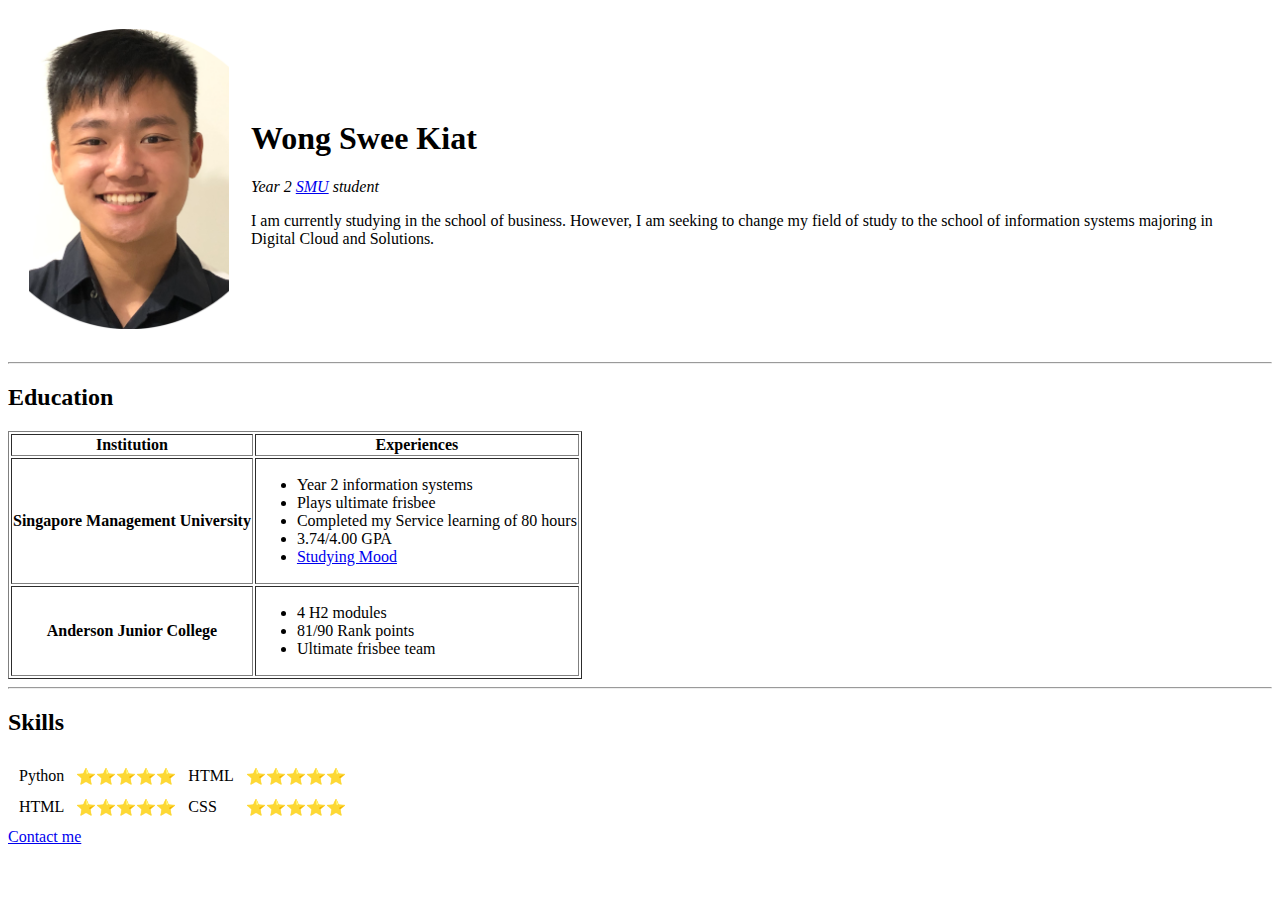
<file: index.html>
<!DOCTYPE html>
<html lang="en">
  <head>
    <meta charset="UTF-8" />
    <meta http-equiv="X-UA-Compatible" content="IE=edge" />
    <meta name="viewport" content="width=device-width, initial-scale=1.0" />
    <link rel="stylesheet" href="index.css" />
    <title>SK's Personal Site</title>
  </head>
  <body>
    <table cellspacing="20">
      <tr>
        <td><img src="Images/IMG_8182-modified.png" class="Profilepic" /></td>
        <td>
          <h1>Wong Swee Kiat</h1>

          <p>
            <em
              >Year 2
              <a href="https://scis.smu.edu.sg/" target="">SMU</a> student</em
            >
          </p>
          <p>
            I am currently studying in the school of business. However, I am
            seeking to change my field of study to the school of information
            systems majoring in Digital Cloud and Solutions.
          </p>
        </td>
      </tr>
    </table>

    <hr />
    <h2>Education</h2>
    <table border="1">
      <tr>
        <th>Institution</th>
        <th>Experiences</th>
      </tr>
      <tr>
        <th>Singapore Management University</th>
        <td>
          <ul>
            <li>Year 2 information systems</li>
            <li>Plays ultimate frisbee</li>
            <li>Completed my Service learning of 80 hours</li>
            <li>3.74/4.00 GPA</li>
            <li><a href="mood.html" target="_blank">Studying Mood</a></li>
          </ul>
        </td>
      </tr>
      <tr>
        <th>Anderson Junior College</th>
        <td>
          <ul>
            <li>4 H2 modules</li>
            <li>81/90 Rank points</li>
            <li>Ultimate frisbee team</li>
          </ul>
        </td>
      </tr>
    </table >
    <hr>
    <h2>Skills</h2>
    <table cellspacing='10'>
      <tr>
        <td>
          Python 
        </td>
        <td>⭐️⭐️⭐️⭐️⭐️</td>
        <td>
          HTML 
        </td>
        <td>⭐️⭐️⭐️⭐️⭐️</td>
      </tr>
      <tr>
        <td>
          HTML 
        </td>
        <td>⭐️⭐️⭐️⭐️⭐️</td>
        <td>
          CSS
        </td>
        <td>⭐️⭐️⭐️⭐️⭐️</td>
      </tr>
    </table>
    <footer><a href="contacts.html" target="_blank">Contact me</a></footer>
  </body>
</html>
</file>
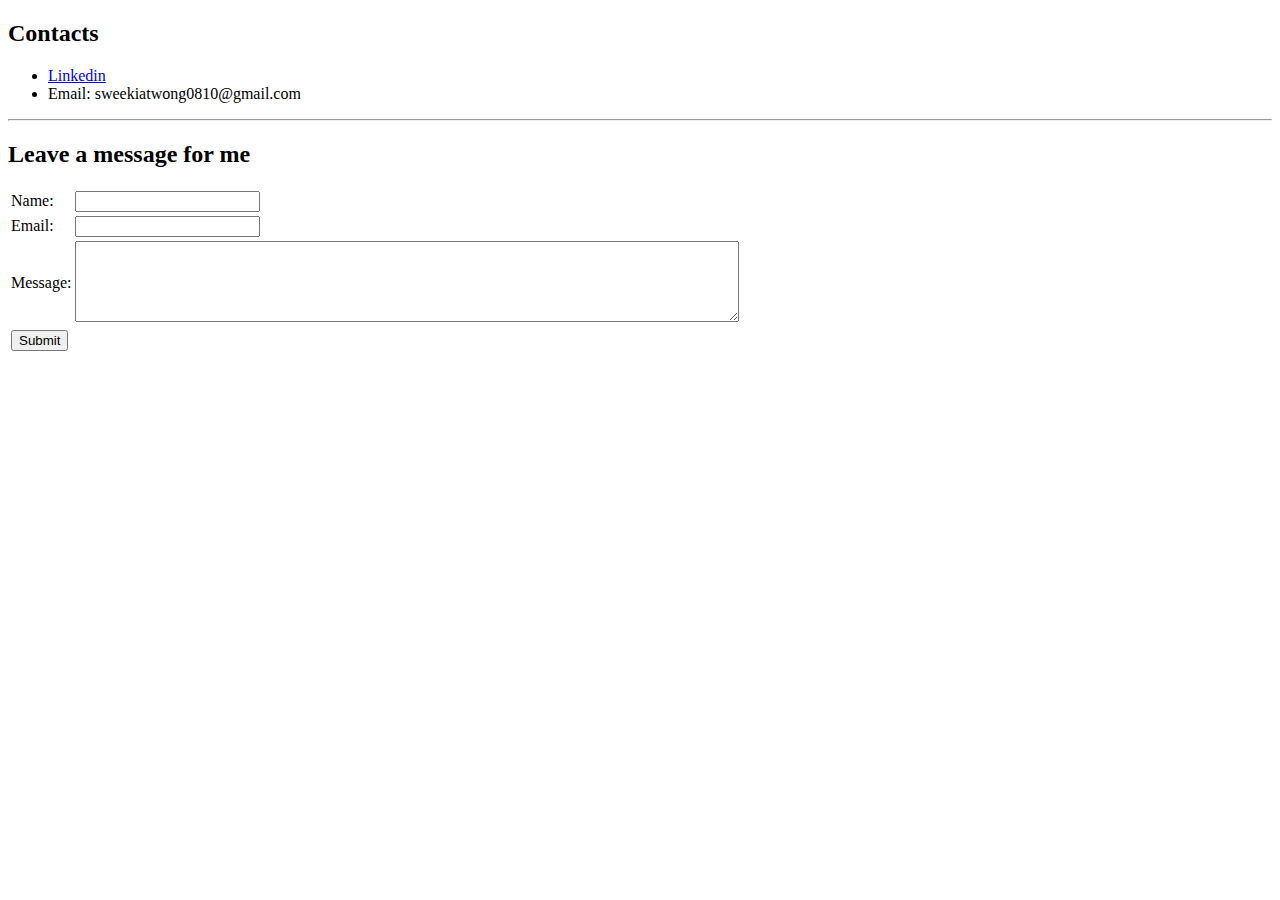
<file: contacts.html>
<!DOCTYPE html>
<html lang="en">
<head>
    <meta charset="UTF-8">
    <meta http-equiv="X-UA-Compatible" content="IE=edge">
    <meta name="viewport" content="width=device-width, initial-scale=1.0">
    <title>Contact Me</title>
</head>
<body>
    <h2>Contacts</h2>
    <ul>
        <li><a href="https://www.linkedin.com/in/swee-kiat-wong-934575229/" target="_blank">Linkedin</a></li>
        <li>Email: sweekiatwong0810@gmail.com</li>
    </ul>
    <hr>
    <h2>Leave a message for me</h2>
    <form action="mailto:oneeyeddrone@gmail.com" method="post" enctype="text/plain">
        <table>
            <tr><td>Name:</td><td><input type="text" name="name"></td></tr>
            <tr><td>Email:</td><td><input type="email" name="email"></td></tr>
            <tr><td>Message:</td><td><textarea name='message' cols='80' rows='5'></textarea></td></tr>
            <tr><td><input type="Submit" ></td></tr>
        </table>
    </form>
</body>
</html>
</file>
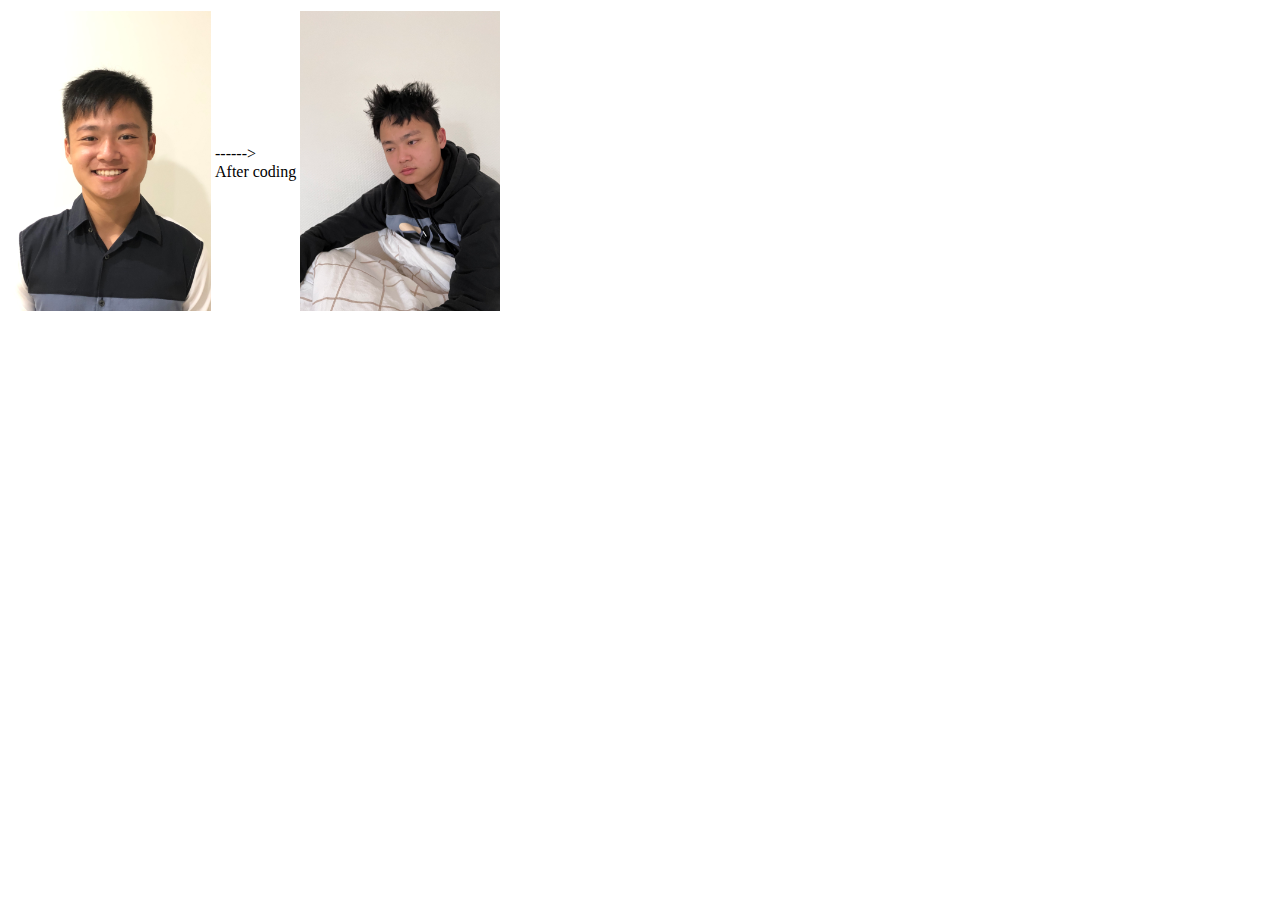
<file: mood.html>
<!DOCTYPE html>
<html lang="en">
<head>
    <meta charset="UTF-8">
    <meta http-equiv="X-UA-Compatible" content="IE=edge">
    <meta name="viewport" content="width=device-width, initial-scale=1.0">
    <title>Mood</title>
    <link rel="stylesheet" href="index.css">
</head>
<body>
    <table>
      <tr>
        <td><img src="Images/IMG_8182.JPG" class="Profilepic" /></td>
        <td>------><br />After coding</td>
        <td><img src="Images/IMG_2448.jpg" class="Profilepic" /></td>
      </tr>
    </table>
</body>
</html>
</file>
<file: index.css>
@import url("https://fonts.googleapis.com/css2?family=Montserrat:wght@600&display=swap");

/* this allows us to use styling just by doing var(--dark--gray) */
:root {
  --dark-gray: #1a2a32;
  --gray: #2e4756;
  --turquoise: #3cc4bf;
  --yellow: #f2b147;
  --light-gray: #d3d3d3;
} 
/* * {
  padding: 0;
  margin: 0;
  box-sizing: border-box;
  list-style: none;
  font-family: "Montserrat", sans-serif;
} */
.Profilepic{
    width:200px;
    height:300px;
    object-fit:cover;
}
</file>
